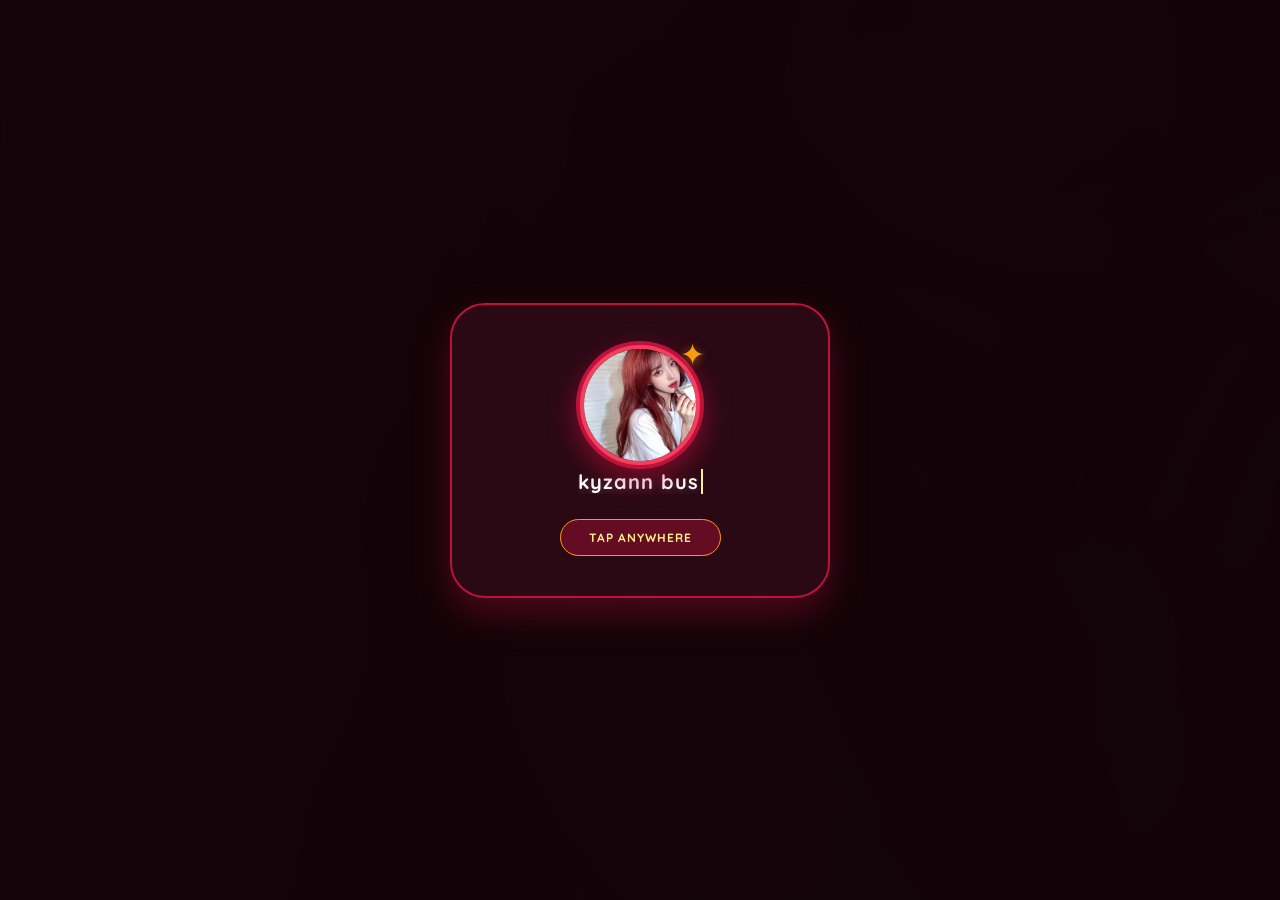
<file: index.html>
<!DOCTYPE html>
<html lang="id">
<head>
    <meta charset="UTF-8">
    <meta name="viewport" content="width=device-width, initial-scale=1.0">
    <title>kyzann bussines</title>
    <link rel="stylesheet" href="https://cdnjs.cloudflare.com/ajax/libs/font-awesome/6.4.0/css/all.min.css">
    <link rel="stylesheet" href="assets/css/style.css">
</head>
<body>

    <audio id="bgMusic" src="assets/audio/lagu.mp3" loop></audio>

    <div class="bg-cute"></div>

    <div id="welcomeOverlay">
        <div class="welcome-card">
            <div class="profile-pic-wrapper">
                <img src="assets/images/Kyzenn.jpg" alt="Profile" class="welcome-pic">
                <div class="profile-deco">✦</div>
            </div>
            <h2 class="welcome-name">
                <span class="typewriter-text" data-text=" kyzann bussines"></span>
            </h2>
            <div class="welcome-tap">
                <i class="fa-solid fa-sparkles" style="font-size:10px;"></i> TAP ANYWHERE <i class="fa-solid fa-sparkles" style="font-size:10px;"></i>
            </div>
        </div>
    </div>

    <div id="mainContent" class="main-wrapper">
        
        <div class="top-right-icon animate-item delay-1" id="audioToggle">
            <i class="fa-solid fa-volume-high" id="audioIcon"></i>
        </div>

        <div class="container">
            
            <div class="profile-section">
                <div class="profile-pic-wrapper animate-item delay-2">
                    <img src="assets/images/Kyzenn.jpg" alt="Profile" class="profile-pic-main">
                    <div class="profile-deco">✦</div>
                </div>

                <div class="welcome-pill animate-item delay-3">
                    <span class="typewriter-text" data-text="welcome to my profile ˃◡˂"></span>
                </div>
                
                <div class="social-container animate-item delay-4">
                    <div class="ribbon-deco">✦</div>
                    <div class="social-icons">
                        
                        <a href="https://wa.me/6281371713911" class="wa" target="_blank"><i class="fa-brands fa-whatsapp"></i></a>
                    </div>
                </div>
            </div>

            <div class="glass-card music-card animate-item delay-5">
                <div class="music-pic-container">
                    <img src="assets/images/Kyzenn.jpg" alt="Profile" class="music-pic spin-active" id="musicDisc">
                    <div class="online-dot"></div>
                </div>
                <div class="music-info">
                    <div class="music-title-row">
                        kyzann bussines
                       <span class="pro-badge">kyzann</span>
                    </div>
                    <div class="music-subtitle">kyzann bussines</div>
                    <div class="music-song">
                        ☁️
                        <div class="music-wave active" id="musicWave">
                            <div class="wave-bar"></div>
                            <div class="wave-bar"></div>
                            <div class="wave-bar"></div>
                        </div>
                    </div>
                </div>
            </div>

            <div class="stats-row animate-item delay-6">
                <div class="stat-item">
                    <i class="fa-regular fa-eye stat-eye"></i> 
                    <span class="stat-text"><span class="counter" data-target="15">0</span>K+</span>
                </div>
                <div class="stat-item">
                    <i class="fa-solid fa-users stat-users"></i> 
                    <span class="stat-text"><span class="counter" data-target="2.5" data-decimal="true">0.0</span>K+</span>
                </div>
                <div class="stat-item">
                    <i class="fa-solid fa-star stat-star"></i> 
                    <span class="stat-text"><span class="counter" data-target="4.9" data-decimal="true">0.0</span>/5</span>
                </div>
                <div class="stat-item">
                    <i class="fa-solid fa-cart-shopping stat-cart"></i> 
                    <span class="stat-text"><span class="counter" data-target="10">0</span>K+</span>
                </div>
                <div class="stat-item">
                    <i class="fa-solid fa-bolt stat-bolt"></i> 
                    <span class="stat-text"><span class="counter" data-target="24">0</span>/7</span>
                </div>
            </div>

            <div class="promo-banner animate-item delay-7">
                <i class="fa-solid fa-bullhorn"></i>
                <div class="marquee-content">
                    ✨ FLASH SALE: Semua Aplikasi Premium Diskon 20% Hari Ini! Klaim Garansi 100% Aman & Terpercaya. ✦
                </div>
            </div>

            <a href="list.html" class="glass-card link-card animate-item delay-8">
                <div class="link-text">
                    <h3>🛒 kyzann bussines</h3>
                    <p class="sub-blue">Pilih & order aplikasi kebutuhanmu di sini</p>
                </div>
                <div class="link-icon icon-store">
                    <i class="fa-solid fa-store"></i>
                </div>
            </a>

            <a href="https://t.me/kkyzannawl0v" target="_blank" class="glass-card link-card animate-item delay-8">
                <div class="link-text">
                    <h3>penjelasan aplikasi premium</h3>
                    <p class="sub-tele">cek penjelasannya disini </p>
                </div>
                <div class="link-icon icon-tele">
                    <i class="fa-brands fa-telegram"></i>
                </div>
            </a>

            <a href="https://t.me/ky_zann/116" target="_blank" class="glass-card link-card animate-item delay-8">
                <div class="link-text">
                    <h3>⭐ Bukti Testimoni</h3>
                    <p class="sub-gold">100% Trusted & Transaksi Bergaransi</p>
                </div>
                <div class="link-icon icon-shield">
                    <i class="fa-solid fa-shield-cat"></i>
                </div>
            </a>
        </div>
    </div>

    <script src="assets/js/script.js"></script>
</body>
</html>
</file>
<file: assets/css/style.css>
@import url('https://fonts.googleapis.com/css2?family=Quicksand:wght@400;500;600;700;800&display=swap');

* {
    margin: 0;
    padding: 0;
    box-sizing: border-box;
    font-family: 'Quicksand', sans-serif;
    -webkit-tap-highlight-color: transparent;
}

body {
    color: #ffffff;
    background-color: #1a050b;
    min-height: 100vh;
    display: flex;
    justify-content: center;
    overflow-x: hidden;
    position: relative;
}

.bg-cute {
    position: fixed;
    top: 0; left: 0; width: 100vw; height: 100vh;
    z-index: 0;
    pointer-events: none;
    overflow: hidden;
}

.bg-cute::before {
    content: "";
    position: absolute;
    top: -10%; left: -10%; width: 120%; height: 120%;
    background-image: url('../images/Kyzenn.jpg'); 
    background-size: cover;
    background-position: center;
    animation: moveBg 22s ease-in-out infinite alternate;
}

.bg-cute::after {
    content: "";
    position: absolute;
    top: 0; left: 0; width: 100%; height: 100%;
    background: linear-gradient(135deg, rgba(35, 8, 16, 0.88), rgba(15, 3, 7, 0.94)); 
    backdrop-filter: blur(4px);
}

@keyframes moveBg {
    0% { transform: scale(1) translate(0, 0); }
    50% { transform: scale(1.06) translate(-1.5%, -1%); }
    100% { transform: scale(1.1) translate(1%, -1.5%); }
}

#welcomeOverlay {
    position: fixed;
    top: 0;
    left: 0;
    width: 100vw;
    height: 100vh;
    background-color: rgba(20, 4, 9, 0.95); 
    backdrop-filter: blur(10px);
    z-index: 9999;
    display: flex;
    align-items: center;
    justify-content: center;
    cursor: pointer;
    transition: opacity 0.8s cubic-bezier(0.25, 1, 0.5, 1), visibility 0.8s;
}

.welcome-card {
    background: rgba(45, 10, 22, 0.92);
    border: 2px solid #be123c;
    border-radius: 35px;
    padding: 40px 30px;
    width: 90%;
    max-width: 380px;
    display: flex;
    flex-direction: column;
    align-items: center;
    box-shadow: 0 15px 35px rgba(190, 18, 60, 0.35);
}

.welcome-pic {
    width: 110px;
    height: 110px;
    object-fit: cover;
    border-radius: 50%; 
    margin-bottom: 15px;
    box-shadow: 0 8px 20px rgba(244, 63, 94, 0.4);
    border: 4px solid #f43f5e;
}

.welcome-name {
    font-size: 20px;
    font-weight: 800;
    margin-bottom: 20px;
    letter-spacing: 1px;
    color: #ffffff;
    text-align: center;
    text-shadow: 0 2px 8px rgba(255, 255, 255, 0.2);
    min-height: 30px;
}

.welcome-tap {
    font-size: 12px;
    color: #fef08a; 
    letter-spacing: 1px;
    animation: pulseGlow 2.5s infinite ease-in-out;
    display: flex;
    align-items: center;
    justify-content: center;
    gap: 8px;
    font-weight: 700;
    background: rgba(190, 18, 60, 0.4);
    padding: 10px 20px;
    border-radius: 20px;
    border: 1px solid #f59e0b;
    white-space: nowrap;
}

@keyframes pulseGlow {
    0%, 100% { opacity: 1; transform: scale(1); }
    50% { opacity: 0.7; transform: scale(0.97); }
}

.typewriter-text {
    display: inline-block;
    border-right: 2px solid #fef08a;
    white-space: nowrap;
    overflow: hidden;
    animation: blinkCursor 0.7s infinite;
    padding-right: 2px;
}

@keyframes blinkCursor {
    0%, 100% { border-color: transparent; }
    50% { border-color: #fef08a; }
}

@keyframes slideUpSoft {
    0% { opacity: 0; transform: translateY(25px); }
    100% { opacity: 1; transform: translateY(0); }
}

.animate-item {
    opacity: 0; 
    animation: slideUpSoft 0.8s cubic-bezier(0.16, 1, 0.3, 1) forwards;
    position: relative;
    z-index: 2; 
}

.delay-1 { animation-delay: 0.1s; }
.delay-2 { animation-delay: 0.2s; }
.delay-3 { animation-delay: 0.3s; }
.delay-4 { animation-delay: 0.4s; }
.delay-5 { animation-delay: 0.5s; }
.delay-6 { animation-delay: 0.6s; }
.delay-7 { animation-delay: 0.7s; }
.delay-8 { animation-delay: 0.8s; }

.main-wrapper {
    width: 100%;
    display: none;
    justify-content: center;
}

.container {
    width: 100%;
    max-width: 480px; 
    padding: 30px 20px;
    position: relative;
    z-index: 2;
}

.top-right-icon {
    position: absolute;
    top: 25px;
    right: 25px;
    width: 45px;
    height: 45px;
    background: rgba(45, 10, 22, 0.95);
    border: 2px solid #fb7185;
    border-radius: 50%;
    display: flex;
    align-items: center;
    justify-content: center;
    color: #fef08a; 
    cursor: pointer;
    transition: all 0.5s cubic-bezier(0.25, 1, 0.5, 1);
    box-shadow: 0 6px 15px rgba(251, 113, 133, 0.3);
    z-index: 10;
}

.top-right-icon:hover {
    background: #881337;
    transform: scale(1.1) rotate(8deg);
}

.profile-section {
    display: flex;
    flex-direction: column;
    align-items: center;
    margin-top: 60px;
    margin-bottom: 25px;
    text-align: center;
    gap: 20px;
}

.profile-pic-wrapper {
    position: relative;
    display: inline-block;
}

.profile-deco {
    position: absolute;
    top: -10px;
    right: -5px;
    font-size: 30px;
    color: #f59e0b; 
    filter: drop-shadow(0 2px 5px rgba(245, 158, 11, 0.5));
    z-index: 5;
    animation: floatDeco 4s ease-in-out infinite;
}

@keyframes floatDeco {
    0%, 100% { transform: rotate(12deg) translateY(0) scale(1); }
    50% { transform: rotate(12deg) translateY(-5px) scale(1.08); }
}

.profile-pic-main, .welcome-pic {
    width: 120px;
    height: 120px;
    border-radius: 50%;
    object-fit: cover;
    border: 4px solid #f43f5e;
    box-shadow: 0 0 0 4px #be123c, 0 10px 25px 6px rgba(190, 18, 60, 0.5);
    background: #881337;
}

.welcome-pic {
    margin-bottom: 0;
}

.welcome-pill {
    background: rgba(45, 10, 22, 0.95);
    padding: 12px 30px;
    border-radius: 40px;
    font-size: 16px;
    font-weight: 800;
    color: #ffffff; 
    box-shadow: 0 8px 20px rgba(0, 0, 0, 0.4);
    border: 1px solid #fb7185;
    margin-top: 10px;
    display: flex;
    justify-content: center;
    align-items: center;
    min-height: 48px;
}

.social-container {
    position: relative;
    margin-top: 5px;
}

.ribbon-deco {
    position: absolute;
    top: -18px;
    left: 50%;
    transform: translateX(-50%);
    font-size: 24px;
    color: #f59e0b; 
    z-index: 3;
    opacity: 0.9;
    filter: drop-shadow(0 2px 4px rgba(245, 158, 11, 0.4));
}

.social-icons {
    display: flex;
    gap: 20px;
    background: rgba(45, 10, 22, 0.95);
    padding: 12px 30px;
    border-radius: 40px;
    border: 2px dashed #be123c;
    box-shadow: 0 8px 20px rgba(0, 0, 0, 0.3);
    position: relative;
    z-index: 2;
}

.social-icons a.wa {
    color: #22c55e;
    font-size: 26px;
    transition: all 0.4s cubic-bezier(0.25, 1, 0.5, 1);
}
.social-icons a.wa:hover {
    transform: translateY(-4px) scale(1.1);
    color: #4ade80;
}

.glass-card {
    background: rgba(45, 10, 22, 0.90);
    backdrop-filter: blur(10px);
    border: 2px dashed #be123c;
    border-radius: 25px;
    padding: 20px;
    margin-bottom: 15px;
    width: 100%;
    box-shadow: 0 10px 25px rgba(0, 0, 0, 0.4);
    transition: all 0.5s cubic-bezier(0.25, 1, 0.5, 1);
}

.glass-card:hover {
    box-shadow: 0 15px 35px rgba(244, 63, 94, 0.3);
}

.music-card {
    display: flex;
    align-items: center;
    gap: 15px;
}

.music-pic-container {
    position: relative;
}

.music-pic {
    width: 65px; 
    height: 65px;
    border-radius: 50%;
    object-fit: cover;
    border: 3px solid #f43f5e;
    box-shadow: 0 0 0 3px #be123c, 0 4px 10px 3px rgba(0, 0, 0, 0.3);
}

@keyframes spin { from { transform: rotate(0deg); } to { transform: rotate(360deg); } }
.spin-active { animation: spin 6s linear infinite; }

.online-dot {
    position: absolute;
    bottom: 4px;
    right: 4px;
    width: 14px;
    height: 14px;
    background-color: #22c55e; 
    border-radius: 50%;
    border: 3px solid #2d0a14;
    z-index: 2;
}

.music-info {
    display: flex;
    flex-direction: column;
    gap: 5px;
    flex-grow: 1;
}

.music-title-row {
    display: flex;
    align-items: center;
    gap: 8px;
    font-weight: 800;
    font-size: 16px; 
    color: #ffffff;
}

.pro-badge {
    background: linear-gradient(135deg, #0284c7, #38bdf8);
    color: #ffffff;
    font-size: 10px;
    padding: 3px 8px;
    border-radius: 12px;
    font-weight: 800;
    box-shadow: 0 2px 5px rgba(56, 189, 248, 0.4);
    border: 1px solid #7dd3fc;
}

.music-subtitle { font-size: 14px; color: #cbd5e1; font-weight: 700; }
.music-song { font-size: 13px; color: #38bdf8; display: flex; align-items: center; gap: 8px; font-weight: 600;}

.music-wave { display: none; gap: 4px; height: 14px; align-items: flex-end; }
.music-wave.active { display: flex; }
.wave-bar { width: 4px; background-color: #38bdf8; animation: bounce 1.2s infinite ease-in-out; border-radius: 3px; }
.wave-bar:nth-child(1) { height: 100%; animation-delay: 0s; }
.wave-bar:nth-child(2) { height: 60%; animation-delay: 0.25s; background-color: #fef08a;}
.wave-bar:nth-child(3) { height: 80%; animation-delay: 0.5s; }
@keyframes bounce { 0%, 100% { transform: scaleY(0.5); } 50% { transform: scaleY(1); } }

.stats-row {
    display: flex;
    justify-content: space-between;
    align-items: center;
    background: rgba(45, 10, 22, 0.90);
    border-radius: 25px;
    border: 2px dashed #be123c;
    padding: 15px 20px;
    margin-bottom: 25px;
    color: #ffffff;
    font-size: 14px;
    font-weight: 800;
    width: 100%;
    box-shadow: 0 8px 20px rgba(0, 0, 0, 0.3);
}

.stat-item { 
    display: flex; 
    flex-direction: column; 
    align-items: center; 
    gap: 5px; 
}

.stat-item i { font-size: 18px; }
.stat-eye { color: #38bdf8; }       
.stat-users { color: #c084fc; }     
.stat-star { color: #f59e0b; }      
.stat-cart { color: #34d399; }      
.stat-bolt { color: #fb923c; }      

.stat-text {
    display: flex;
    align-items: center;
    color: #ffffff;
}

.promo-banner {
    background: rgba(45, 10, 22, 0.95);
    border: 2px dashed #be123c;
    border-radius: 25px;
    padding: 12px 15px;
    margin-bottom: 20px;
    width: 100%;
    box-shadow: 0 8px 20px rgba(0, 0, 0, 0.3);
    overflow: hidden;
    white-space: nowrap;
    position: relative;
    display: flex;
    align-items: center;
}

.promo-banner i {
    color: #f59e0b;
    margin-right: 10px;
    font-size: 18px;
    z-index: 2;
    background: rgba(45, 10, 22, 0.95);
    padding-right: 10px;
}

.marquee-content {
    display: inline-block;
    padding-left: 100%;
    animation: marquee 14s linear infinite;
    color: #fef08a;
    font-weight: 800;
    font-size: 13px;
    letter-spacing: 0.5px;
}

@keyframes marquee {
    0% { transform: translateX(0); }
    100% { transform: translateX(-100%); }
}

.link-card {
    display: flex;
    justify-content: space-between;
    align-items: center;
    text-decoration: none;
    color: #ffffff; 
    cursor: pointer;
    overflow: hidden;
    position: relative;
}

.link-card::before {
    content: ''; position: absolute; top: 0; left: -100%; width: 50%; height: 100%;
    background: linear-gradient(90deg, transparent, rgba(255, 255, 255, 0.15), transparent);
    transform: skewX(-20deg); transition: 0.7s;
}

.link-card:hover::before { left: 150%; }
.link-card:hover { 
    background: rgba(60, 15, 30, 0.95); 
    border-color: #fb7185; 
    transform: scale(1.02) translateY(-2px); 
}

.link-text h3 { font-size: 16px; font-weight: 800; margin-bottom: 5px; color:#ffffff;}

.sub-blue { color: #93c5fd; font-weight: 600; font-size: 12px; }
.sub-gold { color: #fde047; font-weight: 600; font-size: 12px; }
.sub-tele { color: #7dd3fc; font-weight: 600; font-size: 12px; }

.link-icon {
    color: #fff; font-size: 20px;
    width: 45px; height: 45px; display: flex; align-items: center; justify-content: center;
    border-radius: 50%; transition: all 0.4s cubic-bezier(0.25, 1, 0.5, 1);
}

.icon-store {
    background: #0284c7;
    box-shadow: 0 4px 10px rgba(2, 132, 199, 0.4);
}
.icon-shield {
    background: #d97706;
    box-shadow: 0 4px 10px rgba(217, 119, 6, 0.4);
}
.icon-tele {
    background: #0284c7;
    box-shadow: 0 4px 10px rgba(2, 132, 199, 0.4);
}
</file>
